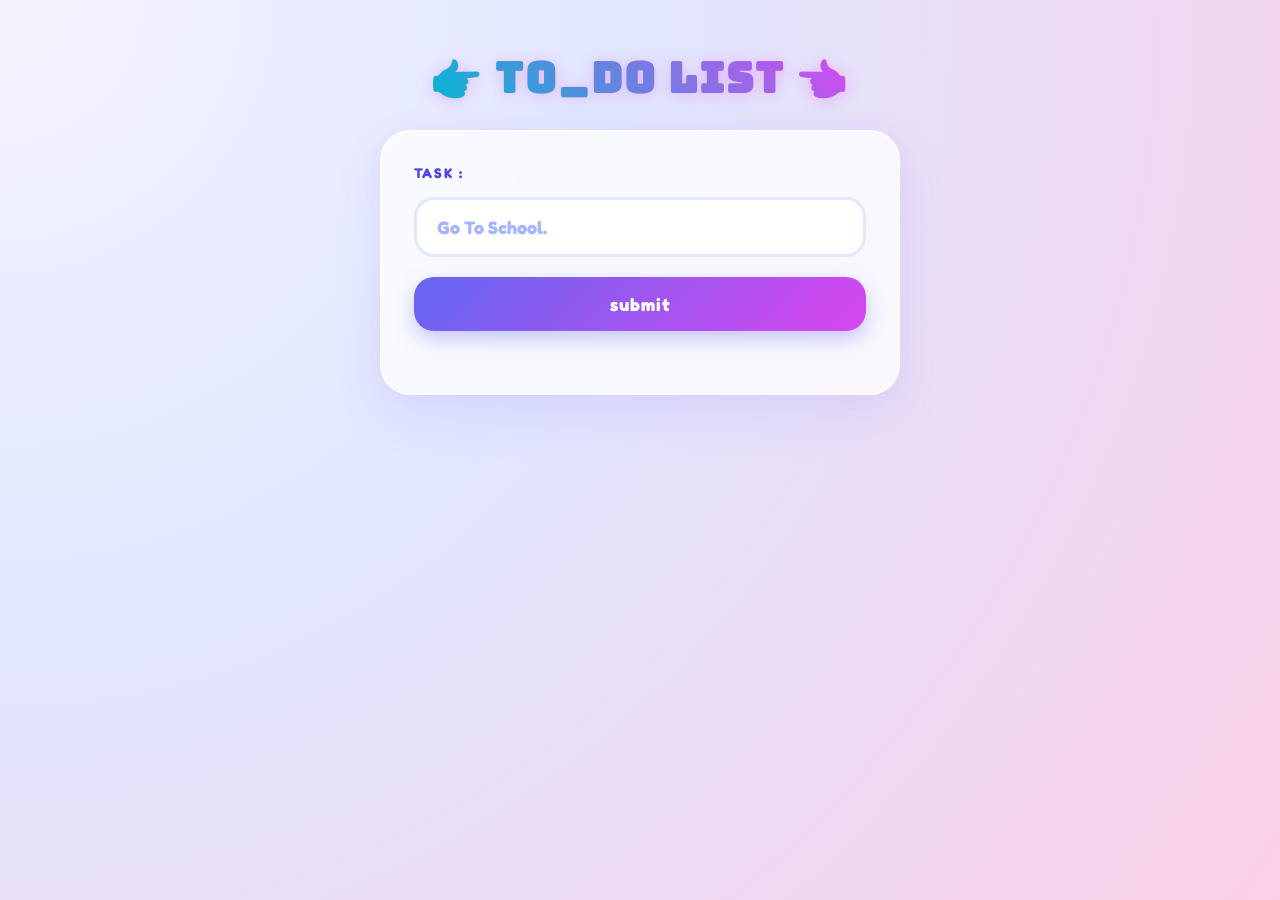
<file: index.html>
<!DOCTYPE html>
<html lang="en">
<head>

<meta name="description" content="English Description
Project Title: Premium Minimalist To-Do Application

Overview:
A high-performance, responsive task management web application engineered with vanilla web technologies (HTML5, CSS3, ES6+ JavaScript). Built with a focus on clean architecture, optimal memory management, and fluid user interactions, providing a native-app-like experience directly in the browser without framework overhead.

Key Engineering Features:

State Persistence: Seamless data retention utilizing localStorage with automated JSON serialization, ensuring zero data loss upon page refreshes.

Optimized Performance (Event Delegation): Implements a single global event listener on the parent container to handle mutations (toggle/delete), significantly reducing memory footprint and preventing leaks.

Premium UI/UX Architecture: Designed with modular CSS custom properties (variables) for scalable theme management, utilizing a mobile-first responsive layout with sub-millisecond transition alignments.

Micro-interactions: Integrated CSS cubic-bezier keyframe animations to handle asynchronous item addition and removal gracefully.

Smart Filtering: Advanced array filtering methods (filter, map) ensuring instantaneous UI updates based on task completion states.

الوصف باللغة العربية
اسم المشروع: التطبيق الذكي والأنيق لإدارة المهام اليومية

نظرة عامة:
تطبيق ويب حديث عالي الأداء لإدارة المهام، تم تطويره بالاعتماد الكامل على التقنيات الأساسية (Vanilla Web Technologies) دون الاعتماد على أطر عمل ثقيلة. يركز المشروع على تقديم واجهة مستخدم فاخرة، كود برميجي نظيف وقابل للتوسع، وتجربة تصفح فائقة السرعة تحاكي التطبيقات الحجمية.

المميزات الهندسية والتقنية:

استدامة وحفظ البيانات: تكامل فوري مع التخزين المحلي (localStorage) للمتصفح لضمان حفظ حالة المهام وتزامنها تلقائياً عند التحديث أو إغلاق المتصفح.

إدارة أحداث محسنة (Event Delegation): تعيين مستمع أحداث ذكي على العنصر الأب لتقليل استهلاك الذاكرة وحماية المتصفح من الثقل عند زيادة عدد المهام.

واجهة مستخدم فاخرة (Premium UI): هيكلة التصميم باستخدام متغيرات CSS المتطورة لسهولة تعديل الألوان، مع دعم كامل وبأعلى كفاءة للشاشات الذكية والهواتف المحمولة.

حركات تفاعلية سلسة: دمج تأثيرات حركية مخصصة (Animations) عند إضافة أو حذف العناصر لتعزيز الرضا البصري للمستخدم أثناء التعامل مع التطبيق.

فلترة بيانات فورية: استخدام دوال المصفوفات المتقدمة لتصفية المهام وعرضها (الكل، النشطة، المكتملة) بلمح البصر وبأعلى كفاءة معالجة.">
<meta name="keywords" content="تودوليست, قائمة المهام, تنظيم الوقت, إدارة المهام, تطبيق مهام, زيادة الإنتاجية, جدول يومي, تنظيم اليوم, مفكرة إلكترونية, مهامي اليومية, تطبيق ويب, حماية البيانات, تطبيق سريع, واجهة مستخدم حديثة, todo list, task manager, task management, daily planner, productivity app, web app, organize tasks, interactive todo, modern ui, responsive design, localstorage app, time management, personal planner, clean code">
    <meta name="author" content="Saged">
    <meta name="robots" content="index, follow">
    <link rel="stylesheet" href="style.css">
    <meta charset="UTF-8">
    <meta name="viewport" 
    content="width=device-width, initial-scale=1.0">
    <title>TO_Do List</title>
    <!-- ربط ملف الـ Manifest اللي فيه الأيقونة واسم التطبيق -->
<link rel="manifest" href="manifest.json">
<meta name="theme-color" content="#4F7CFF">

<!-- كود جافا سكريبت لتشغيل الـ Service Worker -->
<script src="https://pl30271479.effectivecpmnetwork.com/3e/24/82/3e248269e2bc663d9acab73a3214ee45.js"></script>

</head>
<body>
    <h1>👉 To_Do List 👈</h1>
 <div class="container">
       
    <label for="task">TASK :</label>
    <input type="text" id="t" name="task" 
    placeholder="Go To School." required>
    <button id="b" onclick="go()">submit</button>

    <div id="p" ></div>
 </div>
    <script src="app.js"></script>
    <script>
if ("serviceWorker" in navigator) {
  window.addEventListener("load", () => {
    navigator.serviceWorker.register("service-worker.js");
  });
}
</script>

<div class="ad">
  <script>
  atOptions = {
    'key' : '6e958f147e7c8228782f4bcb0463ce88',
    'format' : 'iframe',
    'height' : 50,
    'width' : 320,
    'params' : {}
  };
</script>
<script src="https://www.highperformanceformat.com/6e958f147e7c8228782f4bcb0463ce88/invoke.js"></script>

</div>
</body>
</html>
</file>
<file: style.css>
/* استدعاء خطوط عصرية شبه الكوميكس والأنمي من جوجل */
@import url('https://fonts.googleapis.com/css2?family=Fredoka:wght@400;700&family=Bungee&display=swap');

* {
    box-sizing: border-box;
    margin: 0;
    padding: 0;
    /* الخط الأساسي هنا هو خط فريدوكا العصري والجميل جداً */
    font-family: 'Fredoka', 'Segoe UI', sans-serif;
}

body {
    /* خلفية نيون فاتحة ومبهجة جداً */
    background: radial-gradient(circle at top left, #f5f3ff 0%, #e0e7ff 40%, #fbcfe8 100%);
    color: #1e1b4b;
    padding: 50px 20px;
    display: flex;
    flex-direction: column;
    align-items: center;
    min-height: 100vh;
    overflow-x: hidden;
}

h1 {
    /* خط هيدر ضخم ومجنون شبه أفلام الكوميكس */
    font-family: 'Bungee', sans-serif;
    font-size: 42px;
    text-align: center;
    margin-bottom: 24px;
    /* ألوان نيون مبهجة (فوشيا مع أزرق كهربائي) */
    background: linear-gradient(45deg, #06b6d4, #d946ef);
    -webkit-background-clip: text;
    background-clip: text;
    -webkit-text-fill-color: transparent;
    /* تأثير ظل النيون السحري الخلفي */
    filter: drop-shadow(0 2px 8px rgba(217, 70, 239, 0.3));
    letter-spacing: 2px;
    animation: neonPulse 2s infinite alternate ease-in-out;
}

.container {
    width: 100%;
    max-width: 520px;
    /* زجاج شفاف نيون مستقبلي */
    background: rgba(255, 255, 255, 0.75);
    backdrop-filter: blur(16px);
    -webkit-backdrop-filter: blur(16px);
    /* حدود مضيئة */
    border: 2px solid rgba(255, 255, 255, 0.6);
    border-radius: 30px;
    padding: 32px;
    /* ظل ناعم مع لمحة توهج نيون */
    box-shadow: 0 20px 50px rgba(99, 102, 241, 0.1),
                0 0 30px rgba(217, 70, 239, 0.05);
    display: flex;
    flex-direction: column;
    gap: 20px;
    position: relative;
}

label {
    display: block;
    font-size: 14px;
    font-weight: 700;
    color: #4f46e5;
    text-transform: uppercase;
    letter-spacing: 2px;
    margin-bottom: -4px;
}

/* صندوق الكتابة السحري المضيء */
input#t {
    display: block;
    width: 100%;
    background-color: rgba(255, 255, 255, 0.9);
    border: 3px solid #e0e7ff;
    color: #1e1b4b;
    padding: 16px 20px;
    font-size: 18px;
    font-weight: 700;
    border-radius: 20px;
    transition: all 0.3s cubic-bezier(0.175, 0.885, 0.32, 1.275);
    outline: none;
}

input#t::placeholder {
    color: #a5b4fc;
}

/* لما تضغط على الصندوق ينور نيون أزرق جامد */
input#t:focus {
    border-color: #06b6d4;
    box-shadow: 0 0 20px rgba(6, 182, 212, 0.3);
    transform: scale(1.01);
}

/* زرار الإطلاق النيوني الذكي */
button#b {
    display: block;
    width: 100%;
    background: linear-gradient(135deg, #6366f1 0%, #d946ef 100%);
    color: #ffffff;
    border: none;
    border-radius: 20px;
    padding: 16px;
    font-size: 18px;
    font-weight: 700;
    cursor: pointer;
    letter-spacing: 1px;
    transition: all 0.3s cubic-bezier(0.175, 0.885, 0.32, 1.275);
    box-shadow: 0 8px 20px rgba(99, 102, 241, 0.35);
}

/* تأثير الطيران والنور عند تمرير الماوس */
button#b:hover {
    transform: translateY(-4px) scale(1.02);
    box-shadow: 0 12px 25px rgba(217, 70, 239, 0.45);
    background: linear-gradient(135deg, #4f46e5 0%, #ec4899 100%);
}

button#b:active {
    transform: translateY(-1px);
    box-shadow: 0 5px 10px rgba(99, 102, 241, 0.3);
}

#p {
    display: block;
    width: 100%;
    margin-top: 10px;
}

/* كروت المهام (عصرية وفيها حركة بوب كوميكس) */
.box {
    display: flex;
    justify-content: space-between;
    align-items: center;
    background-color: #ffffff;
    /* حدود ملونة نيون هادي */
    border: 2px solid #e0e7ff;
    border-radius: 20px;
    padding: 16px 20px;
    margin-bottom: 16px;
    width: 100%;
    box-shadow: 0 8px 16px rgba(99, 102, 241, 0.04);
    transition: all 0.3s cubic-bezier(0.175, 0.885, 0.32, 1.275);
    animation: popIn 0.4s cubic-bezier(0.175, 0.885, 0.32, 1.275) forwards;
}

/* حركة الكارت لما تقف عليه */
.box:hover {
    transform: translateY(-4px) scale(1.01);
    box-shadow: 0 12px 24px rgba(99, 102, 241, 0.08);
    border-color: #c7d2fe;
}

.box p {
    color: #312e81;
    font-size: 17px;
    font-weight: 700; /* خط تخين وواضح شبه الكوميكس */
    line-height: 1.5;
    word-break: break-all;
    flex: 1;
    padding-right: 20px;
    transition: all 0.3s ease;
}

/* زراير التحكم الفردية (Done و Delete) داخل الكارت */
.box button {
    display: inline-block;
    background: #f4f5f7;
    color: #4f46e5;
    border: 2px solid #e2e8f0;
    border-radius: 12px;
    padding: 8px 16px;
    font-size: 14px;
    font-weight: 700;
    cursor: pointer;
    transition: all 0.2s ease;
    white-space: nowrap;
    margin-left: 6px;
}

/* زرار الحذف أو المكتمل لما تقف عليه يقلب نيون مجنون */
.box button:hover {
    background-color: #ef4444;
    color: #ffffff;
    border-color: #ef4444;
    box-shadow: 0 5px 15px rgba(239, 68, 68, 0.4);
    transform: scale(1.05);
}

/* زرار الـ Done لوحده بلون أخضر نيون مميز */
.box button:nth-of-type(1) {
    color: #10b981;
    border-color: #e6f4ea;
    background-color: #f0fdf4;
}

.box button:nth-of-type(1) {
    background-color: #10b981;
    color: white;
    border-color: #10b981;
    box-shadow: 0 5px 15px rgba(16, 185, 129, 0.3);
}

/* الأنميشن والحركات السحرية */
@keyframes popIn {
    from {
        opacity: 0;
        transform: translateY(20px) scale(0.9);
    }
    to {
        opacity: 1;
        transform: translateY(0) scale(1);
    }
}

@keyframes neonPulse {
    from {
        transform: scale(1);
        filter: drop-shadow(0 2px 5px rgba(217, 70, 239, 0.2));
    }
    to {
        transform: scale(1.03) rotate(-1deg); /* هزة خفيفة كرتونية */
        filter: drop-shadow(0 4px 15px rgba(6, 182, 212, 0.4));
    }
}

@media (max-width: 480px) {
    body {
        padding: 30px 16px;
    }
    h1 {
        font-size: 32px;
    }
    .container {
        padding: 24px 16px;
    }
    .box {
        flex-direction: column;
        align-items: flex-start;
        gap: 12px;
    }
    .box p {
        padding-right: 0;
    }
}
</file>
